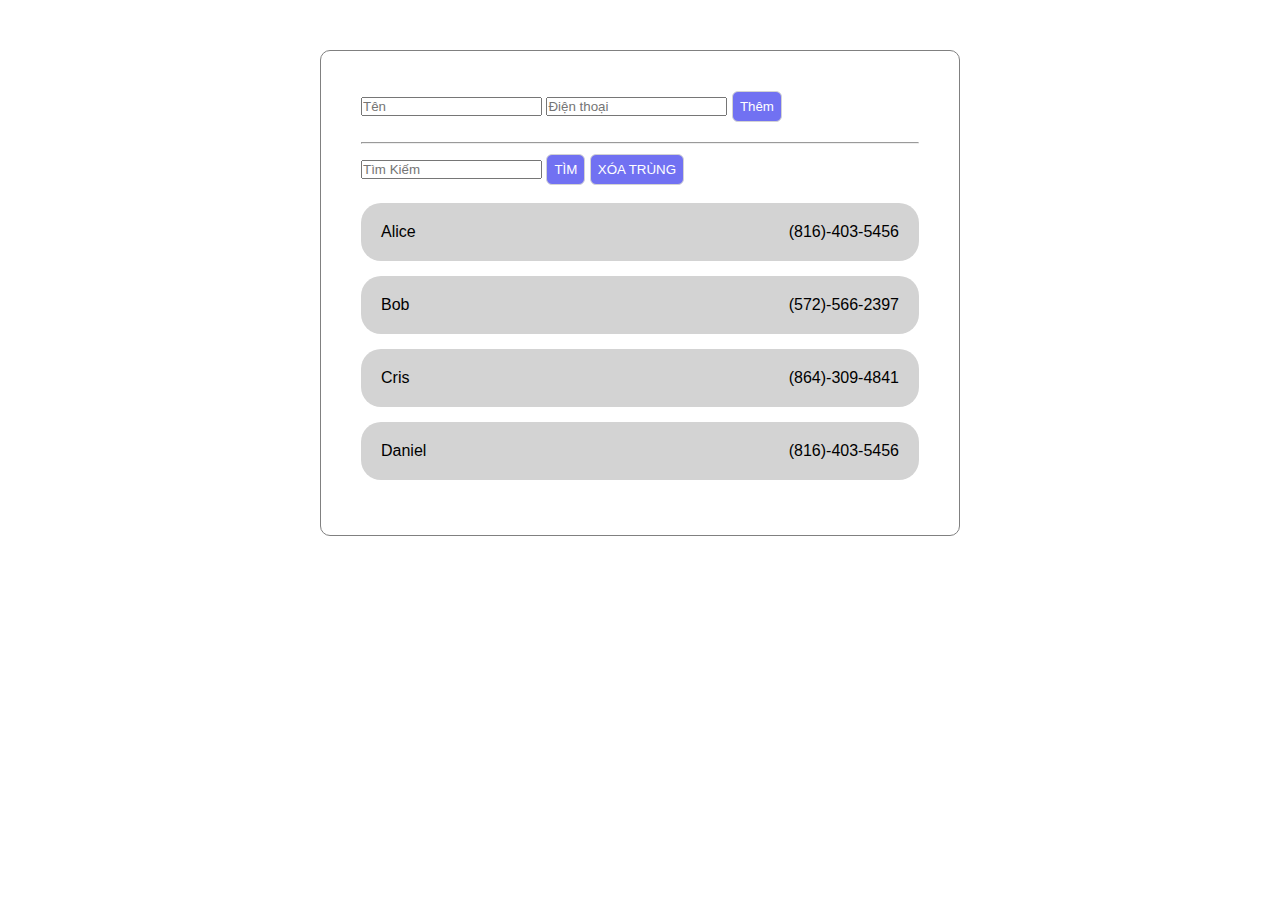
<file: bài-tập-buổi-1/bt4/index.html>
<!DOCTYPE html>
<html lang="en">
<head>
    <meta charset="UTF-8">
    <meta http-equiv="X-UA-Compatible" content="IE=edge">
    <meta name="viewport" content="width=device-width, initial-scale=1.0">
    <link rel="stylesheet" href="./style.css">
    <title>Document</title>
</head>
<body>
   <div class="add">
        <form>
            <input type="text" placeholder="Tên">
            <input type="text" placeholder="Điện thoại" > 
            <button>Thêm</button>
        </form>
   </div>

    <hr>

    <div class="search">
        <input type="text" placeholder="Tìm Kiếm">
        <button>TÌM</button>
        <button>XÓA TRÙNG</button>
    </div>

    <br>

    <div class="list-info">
        <div class="info">
            <span>Alice</span>
            <span>(816)-403-5456</span>
        </div>

        <div class="info">
            <span>Bob</span>
            <span>(572)-566-2397</span>
        </div>

        <div class="info">
            <span>Cris</span>
            <span>(864)-309-4841</span>
        </div>

        <div class="info">
            <span>Daniel</span>
            <span>(816)-403-5456</span>
        </div>

    </div>
</body>
</html>
</file>
<file: bài-tập-buổi-1/bt4/style.css>
* {
    margin: 0;
    padding: 0;
    box-sizing: border-box;
}

body{
    font-family: 'Roboto', sans-serif;
    max-width: 50%;
    min-height: fit-content;
    margin: 50px auto;
    border: 1px solid grey;
    border-radius: 10px;
    padding: 40px;
}

.add {
    margin-bottom: 20px;
    border-radius: 10px;
}

.add button {
    background-color: rgb(113, 113, 242);
    color: #fff;
    border-radius: 6px;
    padding: 7px;
    border: 1px solid lightgray;
}

.search {
    margin-top: 10px;
}

.search button {
    background-color: rgb(113, 113, 242);
    color: #fff;
    border-radius: 6px;
    padding: 7px;
    border: 1px solid lightgray;

}

.info{
    display: flex;
    justify-content: space-between;
    padding: 20px;
    background-color: lightgray;
    border-radius: 20px;
    margin-bottom: 15px;
    font-weight: 500;
}
</file>
